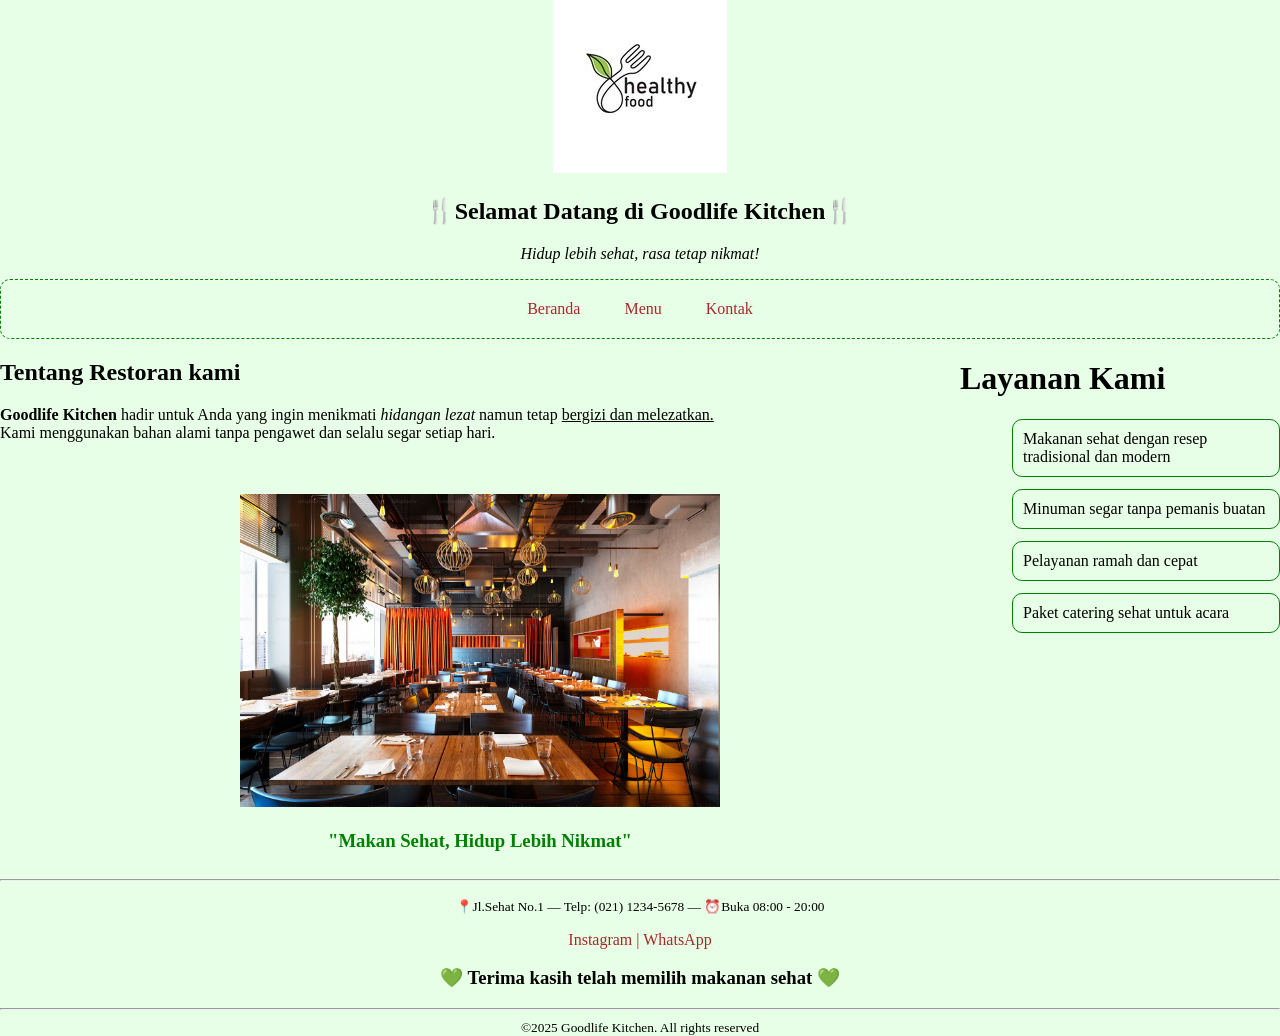
<file: index.html>
<!DOCTYPE html>
<html lang="en">
<head>
    <meta charset="UTF-8">
    <meta name="viewport" content="width=<device-width>, initial-scale=1.0">
    <title>Goodlife Kitchen🍴</title>
    <link rel="stylesheet" href="style.css">
</head>
<body bgcolor="#e7ffe7">
    <header align="center">
        <img src="img/healthy-food-logo-concept-symbol-260nw-1969313467.jpg" title="logo">
        <h2>🍴Selamat Datang di Goodlife Kitchen🍴</h2>
        <p> <i>Hidup lebih sehat, rasa tetap nikmat!</i></p>
    </header>

   <div class="navigasi">
<nav align="center" >
        <a href="index.html">Beranda</a>
        <a href="menu.html">Menu</a>
        <a href="Kontak.html">Kontak</a>
    </nav>
</div>
    
<div class="content">
    <div class="kiri">
        <div class="artikel">
            <h2><b>Tentang Restoran kami</b></h2>
            <p><b>Goodlife Kitchen</b> hadir untuk Anda yang ingin menikmati <i>hidangan lezat</i> namun tetap <u>bergizi dan melezatkan.</u>
            <br> Kami menggunakan bahan alami tanpa pengawet dan selalu segar setiap hari.
            </p>
        </div>

        <div class="foto" align="center">
            <br><br>
            <img src="img/premium_photo-1661883237884-263e8de8869b.avif" title="foto restaurant" width="50%">
            <h3 style="color: green;">"Makan Sehat, Hidup Lebih Nikmat"</h3>
        </div>
    </div>

    <div class="layanan">
        <h1><b>Layanan Kami</b></h1>
        <ul>
            <li> Makanan sehat dengan resep tradisional dan modern</li>
            <li> Minuman segar tanpa pemanis buatan</li>
            <li> Pelayanan ramah dan cepat </li>
            <li> Paket catering sehat untuk acara</li>
        </ul>
    </div>
</div>

<footer>
<hr>
<div class="footer" align="center">
    <p align="center"> <small>📍Jl.Sehat No.1 — Telp: (021) 1234-5678 — ⏰Buka 08:00 - 20:00</small> </p>
    <div class=" link" align="center">
        <a href="https://www.instagram.com/bbpvpbekasi.official/" align="center"> Instagram |</a>
        <a href="https://bbpvpbandung.kemnaker.go.id/pengetahuan_praktis/47" align="center"> WhatsApp</a> 
    </div>
    <h3> 💚 Terima kasih telah memilih makanan sehat 💚 </h3> 
<hr>
<small>&copy;2025 Goodlife Kitchen. All rights reserved</small>
</div>
</footer>

</body>

</html>
</file>
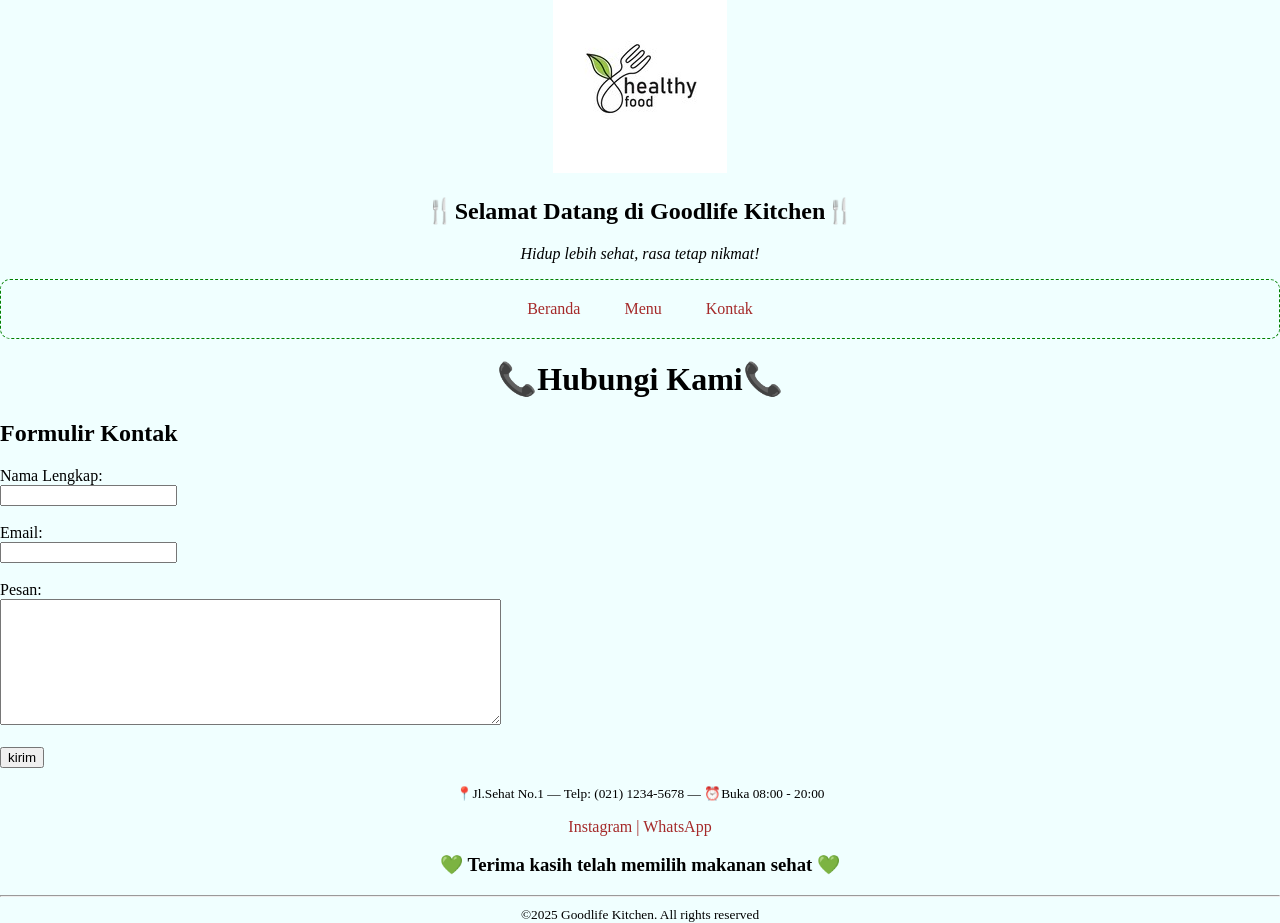
<file: Kontak.html>
<!DOCTYPE html>
<html lang="en">
<head>
    <meta charset="UTF-8">
    <meta name="viewport" content="width=device-width, initial-scale=1.0">
    <title>Document</title>
     <link rel="stylesheet" href="style.css">
</head>
<body bgcolor="#f0ffff">
    <header align="center">
        <img src="img/healthy-food-logo-concept-symbol-260nw-1969313467.jpg" title="logo">
        <br>
        <h2>🍴Selamat Datang di Goodlife Kitchen🍴</h2>
        <p> <i>Hidup lebih sehat, rasa tetap nikmat!</i></p>
    </header>

<div class="navigasi">
<nav align="center" >
        <a href="index.html">Beranda</a>
        <a href="menu.html">Menu</a>
        <a href="Kontak.html">Kontak</a>
    </nav>
</div>


    <h1 align="center"><b>📞Hubungi Kami📞</b></h1>
<div class="form"></div>
    <h2>Formulir Kontak</h2>

<form method="post">
<label for="nama">Nama Lengkap:</label><br>
<input type="text" name="nama" id="nama"><br><br>

<label for="email">Email:</label><br>
<input type="email" name="email" id="email"><br><br>

<label for="Pesan">Pesan:</label><br>
<textarea cols="60" rows="8" id="Pesan"></textarea><br><br>

<input type="submit" name="kirim" value="kirim">
</form>
</div>
<footer>
    <p align="center"> <small>📍Jl.Sehat No.1 — Telp: (021) 1234-5678 — ⏰Buka 08:00 - 20:00</small> </p>
    <div class=" link" align="center">
    <a href="https://www.instagram.com/bbpvpbekasi.official/" align="center"> Instagram |</a>
    <a href="https://bbpvpbandung.kemnaker.go.id/pengetahuan_praktis/47" align="center"> WhatsApp</a> 
    <br>

    <h3> 💚 Terima kasih telah memilih makanan sehat 💚 </h3> 
<hr>
<small>&copy;2025 Goodlife Kitchen. All rights reserved</small>
</footer>
</body>
</html>
</file>
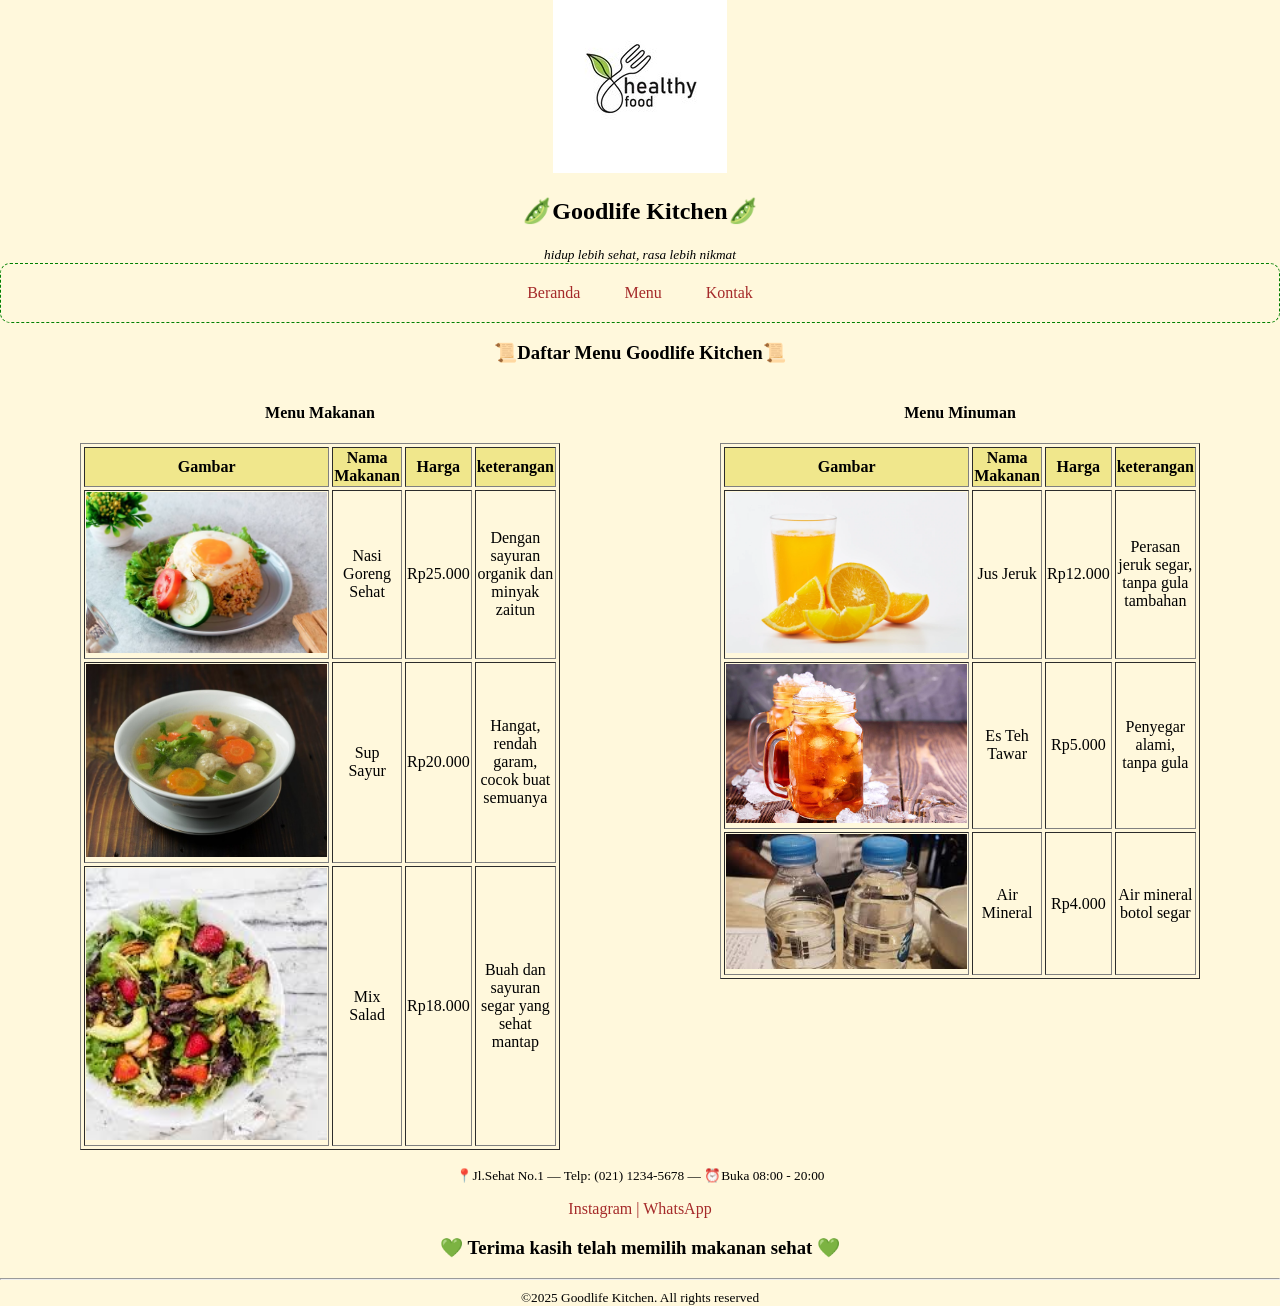
<file: menu.html>
<!DOCTYPE html>
<html lang="en">
<head>
    <meta charset="UTF-8">
    <meta name="viewport" content="width=device-width, initial-scale=1.0">
    <title>Document</title>
     <link rel="stylesheet" href="style.css">
</head>
<body bgcolor="#fff8dc">
    <header align="center">
        <img src="img/healthy-food-logo-concept-symbol-260nw-1969313467.jpg" title="logo">
        <h2><b>🫛Goodlife Kitchen🫛</b></h2>
        <small> <i>hidup lebih sehat, rasa lebih nikmat</i> </small>
    </header>
<div class="navigasi">
<nav align="center" >
        <a href="index.html">Beranda</a>
        <a href="menu.html">Menu</a>
        <a href="Kontak.html">Kontak</a>
    </nav>
</div>

    <div class="daftar" align="center">
    <h3>📜Daftar Menu Goodlife Kitchen📜</h3>
   
<div class="menu" align="center">
    <div class="Menu-makanan">
     <h4> Menu Makanan </h4>
    <!-- Menu Makanan -->
    <table border="1" width="75%"cellspacing="3">
        <tr bgcolor="#f0e78c">
            <th> Gambar </th>
            <th> Nama Makanan </th>
            <th> Harga </th>
            <th> keterangan</th>
        </tr>

        <tr>
            <td align="center" width="250px"> <img src="img/nasi goreng enak.avif" width="100%" height="100%"</td>
            <td align="center"> Nasi Goreng Sehat </td>
            <td align="center">Rp25.000</td>
            <td align="center">Dengan sayuran organik dan minyak zaitun</td>
        </tr>

        <tr>
            <td align="center" width="250px"> <img src="img/sup sayur mantap.jpg" width="100%" height="100%"</td>
            <td align="center"> Sup Sayur </td>
            <td align="center">Rp20.000</td>
            <td align="center">Hangat, rendah garam, cocok buat semuanya</td>
        </tr>

        
        <tr>
            <td align="center" width="250px"> <img src="img/salad enak.jpeg" width="100%" height="100%"</td>
            <td align="center"> Mix Salad </td>
            <td align="center">Rp18.000</td>
            <td align="center">Buah dan sayuran segar yang sehat mantap</td>
        </tr>
    </table>
    </div>
    <br>
    
    <div class="Menu-minuman">
    <h4> Menu Minuman </h4>
        <!-- Menu minuman -->
 <table border="1" width="75%"cellspacing="3">
        <tr bgcolor="#f0e78c">
            <th> Gambar </th>
            <th> Nama Makanan </th>
            <th> Harga </th>
            <th> keterangan</th>
        </tr>

        <tr>
            <td align="center"> <img src="img/jus jeruk enak.webp" width="100%" height="100%"</td>
            <td align="center"> Jus Jeruk </td>
            <td align="center">Rp12.000</td>
            <td align="center">Perasan jeruk segar, tanpa gula tambahan</td>
        </tr>

        <tr>
            <td align="center" width="250px"> <img src="img/es teh.jpg" width="100%" height="100%"</td>
            <td align="center"> Es Teh Tawar </td>
            <td align="center">Rp5.000</td>
            <td align="center">Penyegar alami, tanpa gula</td>
        </tr>

        
        <tr>
             <td align="center" width="250px"> <img src="img/air mineral.jpeg" width="100%" height="100%"</td>
            <td align="center"> Air Mineral </td>
            <td align="center">Rp4.000</td>
            <td align="center">Air mineral botol segar</td>
        </tr>
    </table>
    </div>
</div>
<footer>
    <p align="center"> <small>📍Jl.Sehat No.1 — Telp: (021) 1234-5678 — ⏰Buka 08:00 - 20:00</small> </p>
    <div class=" link" align="center">
    <a href="https://www.instagram.com/bbpvpbekasi.official/" align="center"> Instagram |</a>
    <a href="https://bbpvpbandung.kemnaker.go.id/pengetahuan_praktis/47" align="center"> WhatsApp</a> 
    <br>

    <h3> 💚 Terima kasih telah memilih makanan sehat 💚 </h3> 
<hr>
<small>&copy;2025 Goodlife Kitchen. All rights reserved</small>
</footer>

</body>
</html>
</file>
<file: style.css>
htmk, body{
    margin: 0;
    padding: 0;
    font-family: 'Times New Roman', Times, serif;
}
a{
    text-decoration: none;
    color: brown;
    transition: 0.3s;
}
.navigasi{
      border: dashed 1px green;
      padding: 20px;
      border-radius: 10px;
}
.navigasi a{
    align-content: center;
    padding: 20px;
    box-sizing: border-box;
    justify-content: space-between;
}
.navigasi a:hover{
    background-color: whitesmoke;
    padding: 10px;
}

.link a:hover{
    color: blueviolet;
    font-size: 15px;
}

/* content */

ul{
    display: flex;
}
li{
    list-style: none;
    border: 1px solid green;
    border-radius: 10px;
    padding-block: 10px;
    margin-bottom: 12px;
    padding: 10px;
    margin-left: 12px;
    transition: 0.3s;

}

li:hover{
    background-color: yellowgreen;

}


@media (min-width: 800px) {
    .content{
    display: flex;
    align-items: flex-start; /* biar layanan rata atas, sejajar judul "Tentang Restoran kami" */
}

.kiri{
    flex: 3;            /* lebar kolom kiri (artikel + foto) */
    display: flex;
    flex-direction: column; /* artikel di atas, foto di bawahnya */
    order: 1;
}

.layanan{
    flex: 1;
    order: 2;
}

ul{
    display: block;
}

.menu{
    display: flex;
    box-sizing: border-box;
}

.daftar{
    flex: 5;
    order: 2;
}

.Menu-makanan{
    flex: 1;
    order: 1;
}

.Menu-minuman{
    flex: 1;
    order: 3;
}

}





/* menu */
</file>
